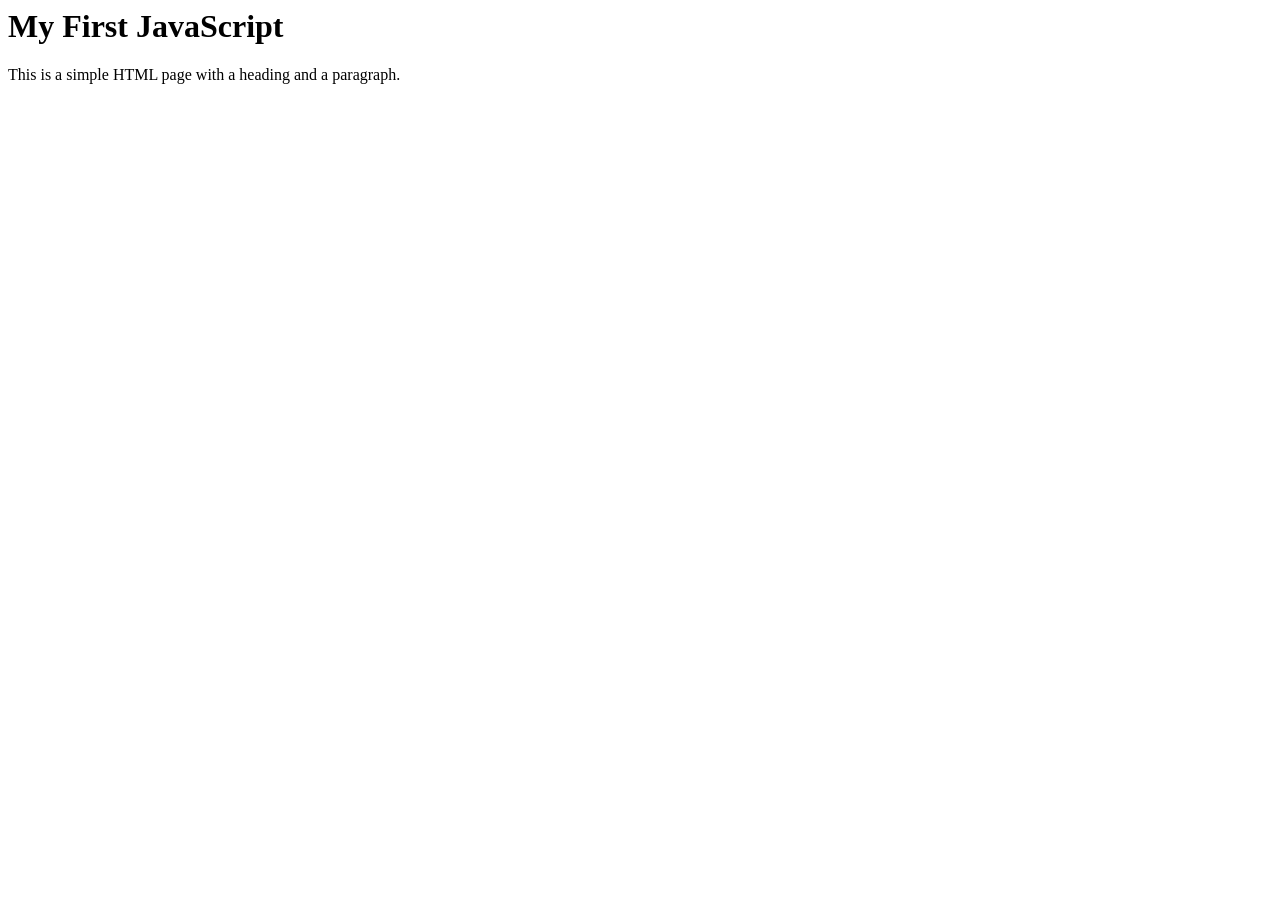
<file: Javascript/Lecture1/index.html>
<html>
    <head>
        <meta charset="UTF-8">
        <meta name="viewport" content="width=device-width, initial-scale=1.0">
        <title>My First JavaScript</title>

    </head>

    <body>
        <script src="Lec1.js"></script>
        <h1>My First JavaScript</h1>
        <p>This is a simple HTML page with a heading and a paragraph.</p>
    </body>
</html>
</file>
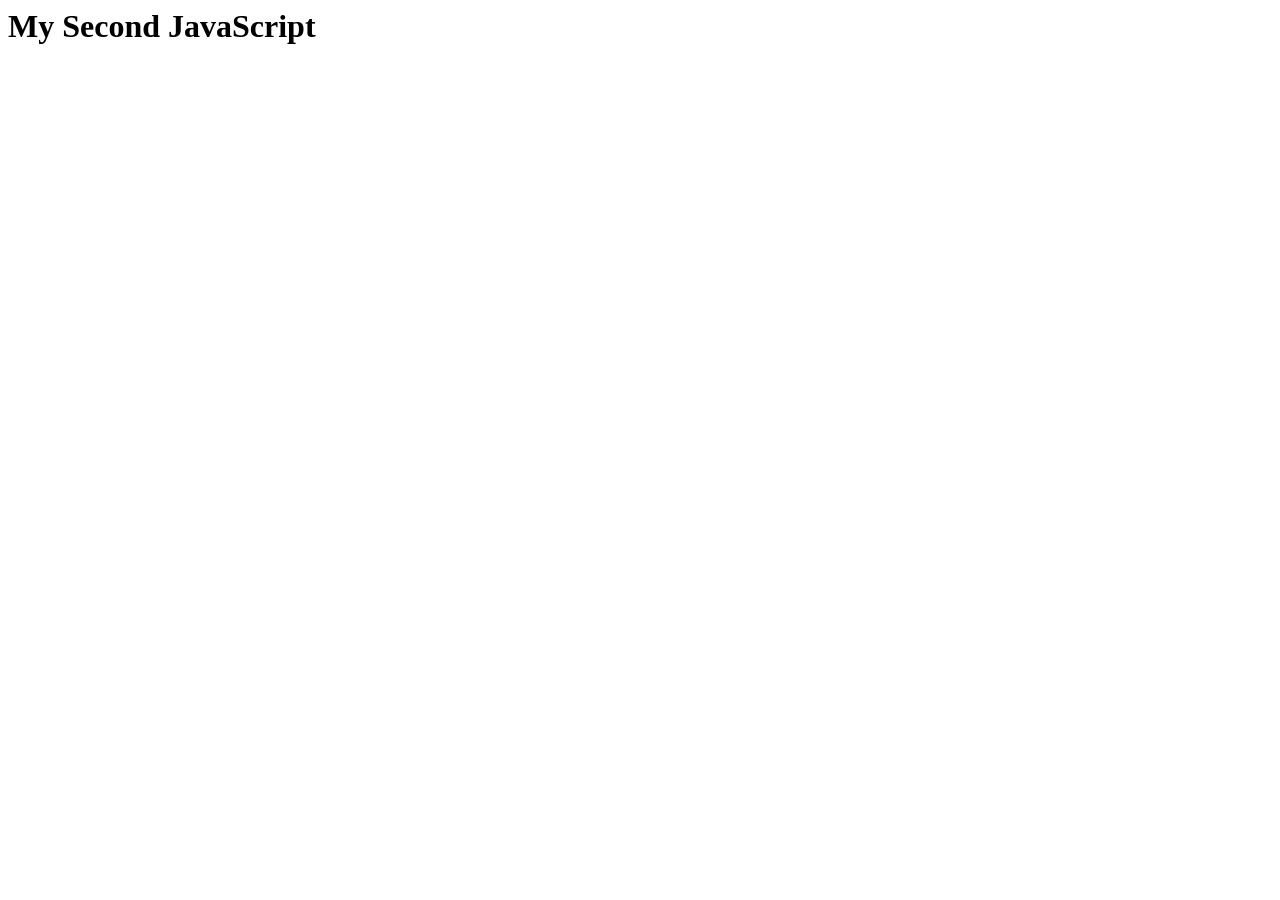
<file: Javascript/Lecture2/index.html>
<html>
    <head>
        <meta charset="UTF-8">
        <meta name="viewport" content="width=device-width, initial-scale=1.0">
        <title>My Second JavaScript</title>

    </head>

    <body>
        <script src="Lec2.js"></script>
        <h1>My Second JavaScript</h1>
    </body>
</html>
</file>
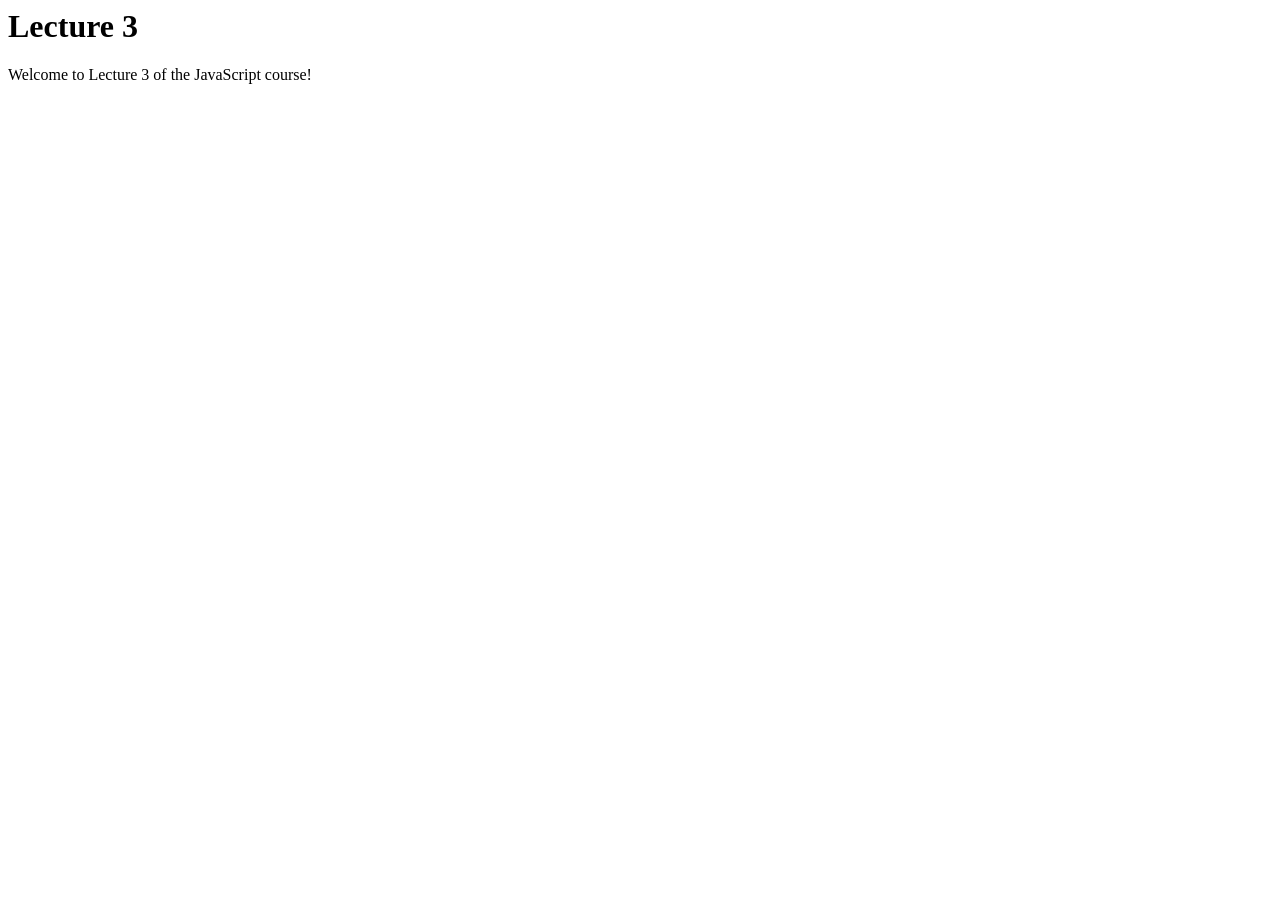
<file: Javascript/Lecture3/index.html>
<html>
    <head>
        <meta charset="UTF-8">
        <meta name="viewport" content="width=device-width, initial-scale=1.0">
        <title>Lecture 3</title>
    </head>
    <body>
        <script src="Lec3.js"></script>
        <h1>Lecture 3</h1>
        <p>Welcome to Lecture 3 of the JavaScript course!</p>
        </body>
</html>
</file>
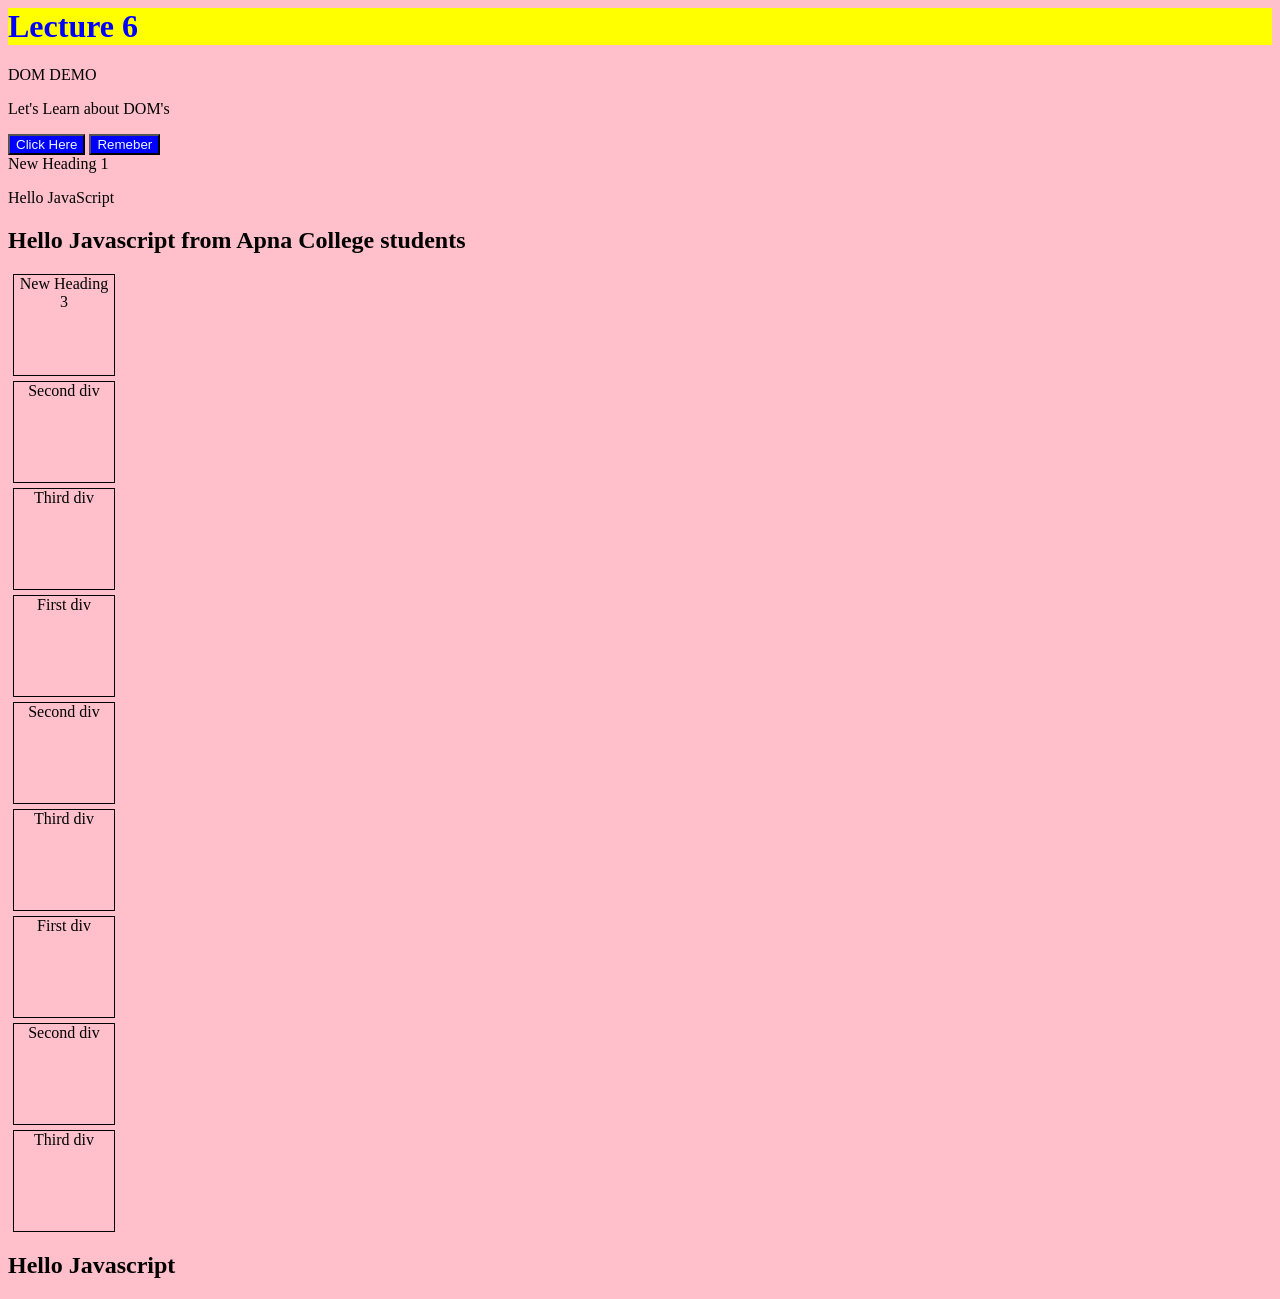
<file: Javascript/Lecture6/index.html>
<html lang= "en">
    <head>
        <meta charset="UTF-8">
        <meta name="viewport" content="width=device-width, initial-scale=1.0">
        <title>Lecture 6</title>
        <link rel = "stylesheet" href = "styles.css">
    </head>
    <body>
        <h1 class = "heading">Lecture 6</h1>
        <p id="demo">DOM DEMO</p>
        <p>Let's Learn about DOM's</p>
        <button class = "click">Click Here</button>
        <button class = "click">Remeber</button>
        <div>Fruits
            <ol>
            <li>Apple</li>
            <li>Mango</li>
            <li>Papaya</li>
            </ol>
    </div>
    <p>Hello JavaScript</p>
    <h2 class = "head"> Hello Javascript</h2>

    <div class = "box">First div</div>
    <div class = "box">Second div</div>
    <div class = "box">Third div</div>
    <div class = "box">First div</div>
    <div class = "box">Second div</div>
    <div class = "box">Third div</div>
    <div class = "box">First div</div>
    <div class = "box">Second div</div>
    <div class = "box">Third div</div>
        <script src="Lec6.js"></script>

    <!-- Practice1 -->
     <h2 class = "head"> Hello Javascript</h2>

    </body>
</html>
</file>
<file: Javascript/Lecture6/styles.css>
h1{
    color:blue;
    background-color: yellow;
}
body{
    background-color: pink;
}
button{
    background-color: blue;
    color: aliceblue;
}

.box{
    height:100px;
    width: 100px;
    border: 1px solid black;
    margin: 5px;
    text-align: center;
}
</file>
